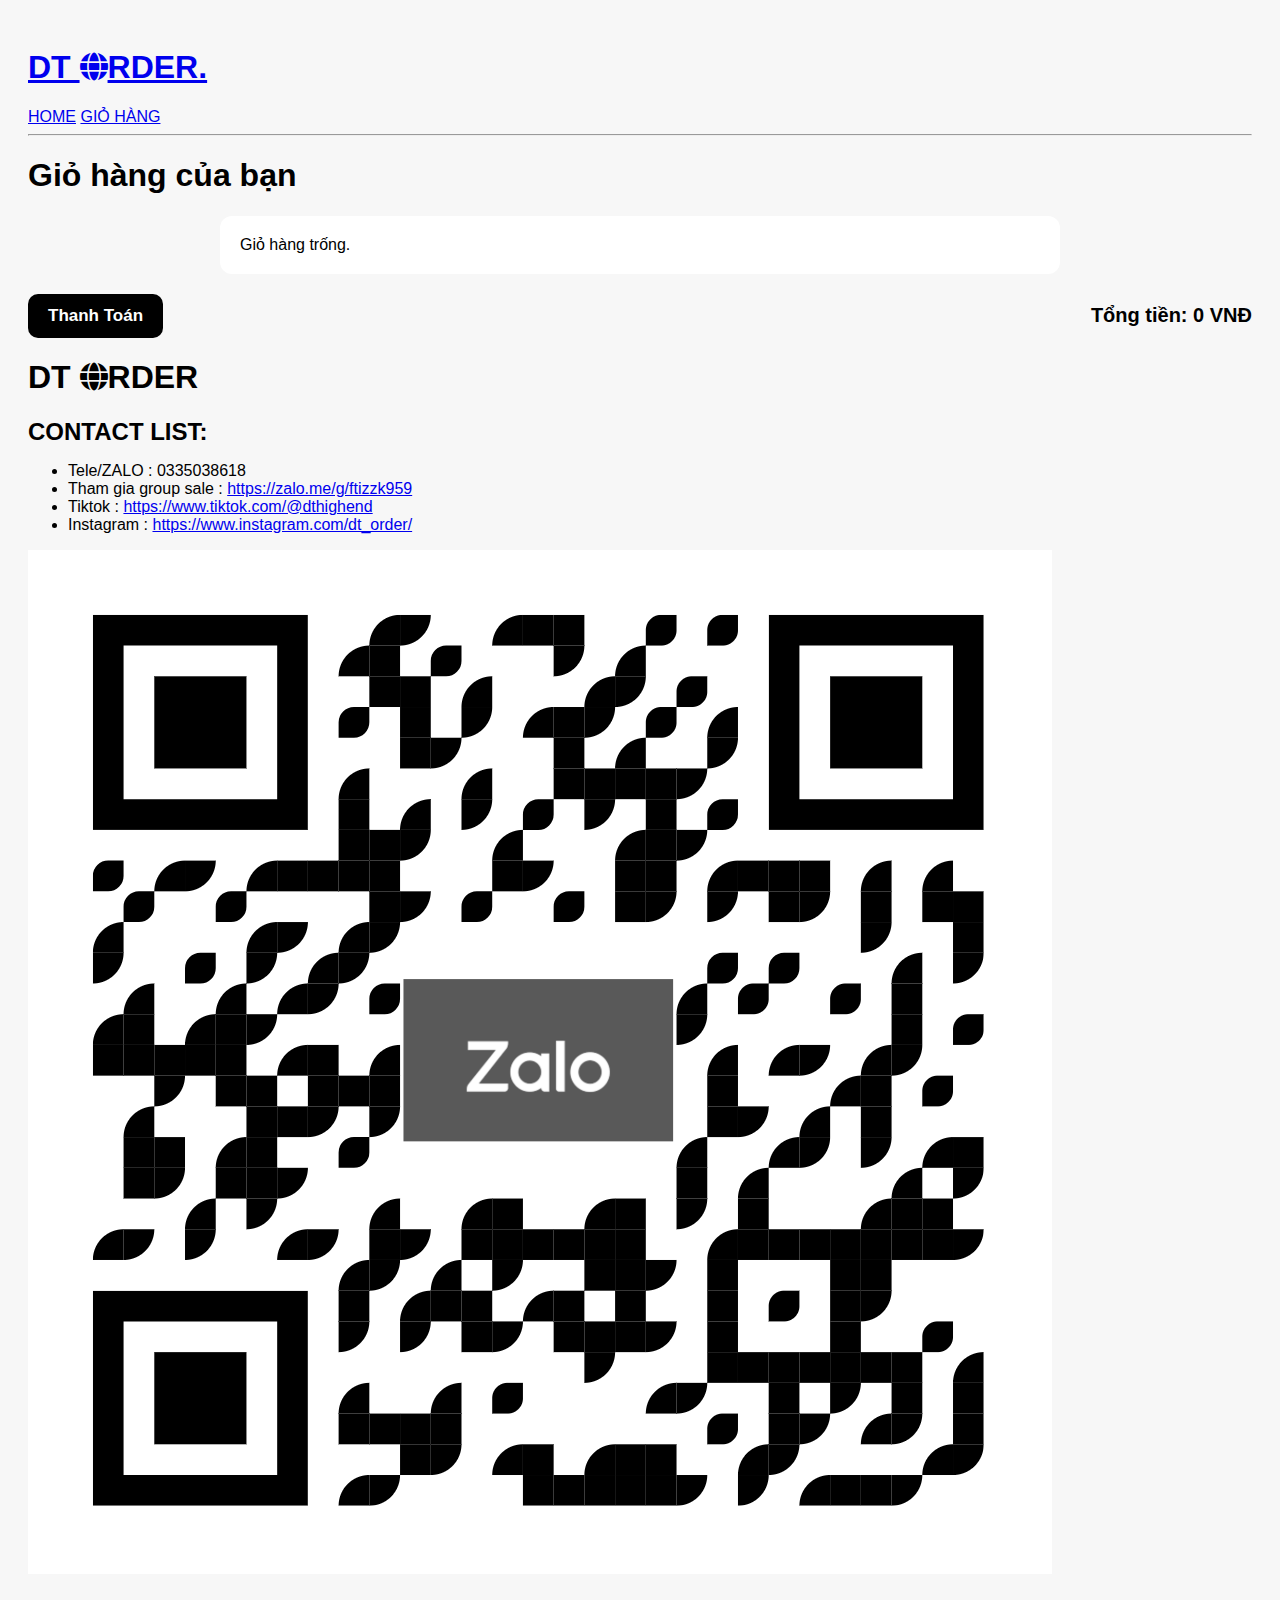
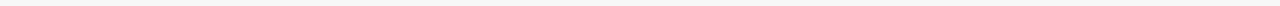
<file: yourcart.html>
<!DOCTYPE html>
<html lang="vi">
<head>
    <meta charset="UTF-8">
    <meta name="description" content="DT ORDER - Shop chuyên order và bán sẵn giày dép, quần áo chất lượng cao. Kiểm tra kỹ từng sản phẩm, liên hệ mua hàng qua Tele/Zalo 0335038618.">
    <meta name="viewport" content="width=device-width, initial-scale=1.0, maximum-scale=1.0, user-scalable=no">
    <title>DT ORDER</title>
    <!-- embeded font-->
    <link rel="icon" href="img/logo.png" type="image/png">
    <link rel="preconnect" href="https://fonts.googleapis.com">
    <link rel="preconnect" href="https://fonts.gstatic.com" crossorigin>
    <link href="https://fonts.googleapis.com/css2?family=Josefin+Sans:ital,wght@0,100..700;1,100..700&display=swap" rel="stylesheet">
    <link href="https://fonts.googleapis.com/css2?family=Momo+Trust+Display&family=Roboto+Mono:ital,wght@0,100..700;1,100..700&display=swap" rel="stylesheet">
    <link rel="preconnect" href="https://fonts.googleapis.com">
    <link rel="preconnect" href="https://fonts.gstatic.com" crossorigin>
    <link href="https://fonts.googleapis.com/css2?family=Momo+Trust+Display&display=swap" rel="stylesheet">
    <link rel="stylesheet" href="https://cdnjs.cloudflare.com/ajax/libs/font-awesome/6.6.0/css/all.min.css">
    <link rel="stylesheet" href="cart.css">
    <link rel="stylesheet" href="style.css">
</head>
<body>
    <!--header-->
    <header class="header">
        <div class="main-content">
            <!--logo-->
            <h1 class="logo"><a href ="index.html"> DT <i class="fa-sharp fa-solid fa-globe fa-spin fa-sm "></i>RDER.</a></h1>
            <!--navigation-->
            <nav class="nav" >
                <a href="index.html" class="">HOME</a>
                <a href="yourcart.html" class="">GIỎ HÀNG</a>
            </nav>
        </div>
    </header>
    <hr>

<h1>Giỏ hàng của bạn</h1>

<div class="cart-container" id="cartContainer"></div>
<div class="total-box">
    <button id="openContact" class="pay-btn">Thanh Toán</button>
    <div>Tổng tiền: <span id="cartTotal">0</span> VNĐ</div>
</div>

<div id="contactPopup" class="contact-popup">
    <div class="contact-card">
        <button class="close-btn" id="closePopup">✕</button>

        <img src="img/kGSCdc_qrcode.png" class="qr-img" alt="QR Code">

        <h1 class="contact-title">Hãy Liên Hệ Để Đặt Hàng</h1>
        <h2 class="contact-sub">CONTACT LIST:</h2>

        <ul class="contact-list">
            <li><span class="tag">Tele/ZALO:</span> 0335038618</li>
            <li><span class="tag">Tham gia group sale:</span> 
                <a href="https://zalo.me/g/ftizzk959">https://zalo.me/g/ftizzk959</a>
            </li>
            <li><span class="tag">Tiktok:</span> 
                <a href="https://www.tiktok.com/@dthighend">https://www.tiktok.com/@dthighend</a>
            </li>
            <li><span class="tag">Instagram:</span> 
                <a href="https://www.instagram.com/dt_order/">https://www.instagram.com/dt_order/</a>
            </li>
        </ul>
    </div>
</div>

<footer class="footer_main">
        <h1>DT <i class="fa-sharp fa-solid fa-globe fa-spin fa-spin fa-sm"></i>RDER</h1>
        <div class="contact_box">
            <h2>CONTACT LIST:</h2>
            <ul>
                <li>Tele/ZALO : 0335038618</li>
                <li>Tham gia group sale : <a href="https://zalo.me/g/ftizzk959">https://zalo.me/g/ftizzk959</a></li>
                <li>Tiktok : <a href="https://www.tiktok.com/@dthighend">https://www.tiktok.com/@dthighend</a></li>
                <li>Instagram : <a href="https://www.instagram.com/dt_order/">https://www.instagram.com/dt_order/</a></li>
            </ul>
        </div>
        <img src="img/kGSCdc_qrcode.png" style="margin-right: 10px;">
    </footer>
<script src="cart.js"></script>
<script src="product_detail.js"></script>
</body>
</html>
</file>
<file: cart.css>
body {
    font-family: "Segoe UI", sans-serif;
    background: #f5f5f5;
    padding: 20px;
}
.cart-container {
    max-width: 800px;
    margin: auto;
    background: white;
    padding: 20px;
    border-radius: 12px;
}
.cart-item-des{
    width: 100%;
    height: fit-content;
    display: flex;
    align-items: center;
    justify-content: space-between;
}

.cart-item {
    display: flex;
    align-items: center;
    padding: 15px 0;
    border-bottom: 1px solid #eee;
}

.cart-item img {
    width: 150px;
    height: 150px;
    border-radius: 10px;
    margin-right: 15px;
}

.item-info {
    flex: 1;
}

.item-name {
    font-size: 17px;
    font-weight: bold;
}

.price {
    color: #d9534f;
    font-weight: bold;
}

.quantity-box {
    display: flex;
    align-items: center;
    gap: 8px;
}

.quantity-box button {
    width: 28px;
    height: 28px;
    border: none;
    background: #333;
    color: white;
    border-radius: 6px;
    cursor: pointer;
}

.remove-btn {
    background: #e9e9e9;
    color: rgb(0, 0, 0);
    border: none;
    padding: 6px 10px;
    border-radius: 6px;
    cursor: pointer;
    margin-left: 15px;
}

.total-box {
    display: flex;
    justify-content: space-between;
    align-items: center;
    text-align: center;
    margin-top: 20px;
    font-size: 20px;
    font-weight: bold;
}
/* Nút thanh toán */
.pay-btn {
    padding: 12px 20px;
    background: #000000;
    color: white;
    border: none;
    border-radius: 10px;
    cursor: pointer;
    font-size: 17px;
    font-weight: 600;
    transition: 0.25s;
}
.pay-btn:hover {
    background: #005dc7;
}
.contact-popup {
    position: fixed;
    top: 0;
    left: 0;
    width: 100%;
    height: 100%;
    background: rgba(0,0,0,0.55);
    display: none;
    align-items: center;
    justify-content: center;
    z-index: 9999;
}
.contact-card {
    width: 90%;
    max-width: 500px;
    background: #fff;
    padding: 25px 30px;
    border-radius: 16px;
    box-shadow: 0 6px 25px rgba(0,0,0,0.2);
    position: relative;
    animation: fadeUp 0.3s ease;
    text-align: center;
    border: 1px solid #e5e5e5;
}
@keyframes fadeUp {
    from { transform: translateY(20px); opacity: 0; }
    to { transform: translateY(0); opacity: 1; }
}
.close-btn {
    position: absolute;
    top: 12px;
    right: 14px;
    background: #ff4d4d;
    border: none;
    color: white;
    width: 28px;
    height: 28px;
    font-size: 17px;
    border-radius: 50%;
    cursor: pointer;
}
.close-btn:hover {
    background: #d93838;
}
.qr-img {
    width: 160px;
    height: 160px;
    object-fit: cover;
    margin-bottom: 20px;
    border-radius: 10px;
}
.contact-title {
    font-size: 26px;
    margin-bottom: 10px;
    font-weight: 600;
}
.contact-sub {
    font-size: 18px;
    margin-bottom: 15px;
    color: #555;
    font-weight: 500;
    text-transform: uppercase;
}
.contact-list {
    list-style: none;
    padding-left: 0;
}

.contact-list li {
    background: #f8f9fa;
    border-left: 4px solid #007bff;
    padding: 12px 14px;
    border-radius: 12px;
    margin-bottom: 12px;
    text-align: left;
}

.contact-list a {
    color: #007bff;
    font-weight: 500;
    word-break: break-all;
}
.contact-list a:hover {
    text-decoration: underline;
}

.tag {
    font-weight: 700;
    color: #333;
}
@media (max-width: 768px) {
    .contact-card {
        width: 90%;
        padding: 20px;
        border-radius: 14px;
    }

    .qr-img {
        width: 140px;
        height: 140px;
    }

    .contact-title {
        font-size: 22px;
    }

    .contact-sub {
        font-size: 16px;
    }

    .contact-list li {
        font-size: 15px;
        padding: 10px 12px;
    }
}
@media(max-width:500px){
h1{
    font-size: 1.5em;
}
    .cart-container {
    max-width: 800px;
    margin: auto;
    background: white;
    padding: 10px;
    border-radius: 9px;
}
.cart-item {
    display: block;
    align-items: center;
    justify-content: space-between;
    padding: 8px;
    border-bottom: 1px solid #eee;
}

.cart-item img {
    width: 97%;
    height: inherit;
    border-radius: 7px;
    margin-right: 15px;
}

.item-info {
    flex: 1;
    font-size: xx-small;
}

.item-name {
    font-size: 8px;
    font-weight: bold;
}

.price {
    color: #d9534f;
    font-weight: bold;
}

.quantity-box {
    display: flex;
    align-items: center;
    gap: 8px;
    font-size: xx-small;
}

.quantity-box button {
    width: 18px;
    height: 18px;
    border: none;
    background: #333;
    color: white;
    border-radius: 6px;
    cursor: pointer;
}

.remove-btn {
    border: none;
    padding: 3px 5px;
    border-radius: 6px;
    cursor: pointer;
    margin-left: 5px;
    font-size: xx-small;
}

.total-box {
    text-align: right;
    margin-top: 5px;
    font-size: xx-small;
    font-weight: bold;
}
}
@media (max-width: 480px) {
    .contact-card {
        width: 94%;
        padding: 18px;
        border-radius: 12px;
    }

    .qr-img {
        width: 120px;
        height: 120px;
        margin-bottom: 15px;
    }

    .contact-title {
        font-size: 20px;
        line-height: 26px;
    }

    .contact-sub {
        font-size: 14px;
    }

    .contact-list li {
        font-size: 14px;
        padding: 9px 10px;
        border-left-width: 3px;
    }

    .close-btn {
        width: 26px;
        height: 26px;
        font-size: 15px;
        top: 10px;
        right: 10px;
    }

    .pay-btn {
        padding: 12px 20px;
        font-size: 10px;
    }
}

/* Màn hình cực nhỏ dưới 360px */
@media (max-width: 360px) {
    .qr-img {
        width: 100px;
        height: 100px;
    }

    .contact-title {
        font-size: 18px;
    }

    .contact-list li {
        font-size: 13px;
        padding: 8px;
    }
}
</file>
<file: style.css>
body {font-family: Arial; padding:20px; background:#f7f7f7 }
h2 { margin-bottom:10px }
.section { background:#fff; padding:15px; border-radius:8px; margin-bottom:15px }
button { padding:10px 14px; border-radius:6px; border:none; cursor:pointer }
button.primary { background:#111; color:#fff }
.toggle-group { display:flex; flex-wrap:wrap; gap:8px; margin-top:8px }
#dropzone {
  border: 2px dashed #aaa;
  padding: 30px;
  text-align: center;
  margin-bottom: 10px;
}

#preview {
  display: flex;
  gap: 10px;
  flex-wrap: wrap;
}

.img-box {
  position: relative;
  cursor: grab;
}

.img-box img {
  width: 120px;
  height: 120px;
  object-fit: cover;
  border-radius: 6px;
}

.img-box button {
  position: absolute;
  top: 4px;
  right: 4px;
  background: rgba(85, 84, 84, 0.277);
  color: white;
  border: none;
  border-radius: 30%;
  width: 22px;
  height: 22px;
  cursor: pointer;
}
.toggle {
  padding:6px 14px;
  border:1px solid #ccc;
  border-radius:20px;
  cursor:pointer;
  background:#f5f5f5;
  user-select:none;
}
.toggle.active {
  background:#111;
  color:#fff;
  border-color:#111;
}
input, textarea { width:100%; padding:8px; margin-top:8px }
</file>
